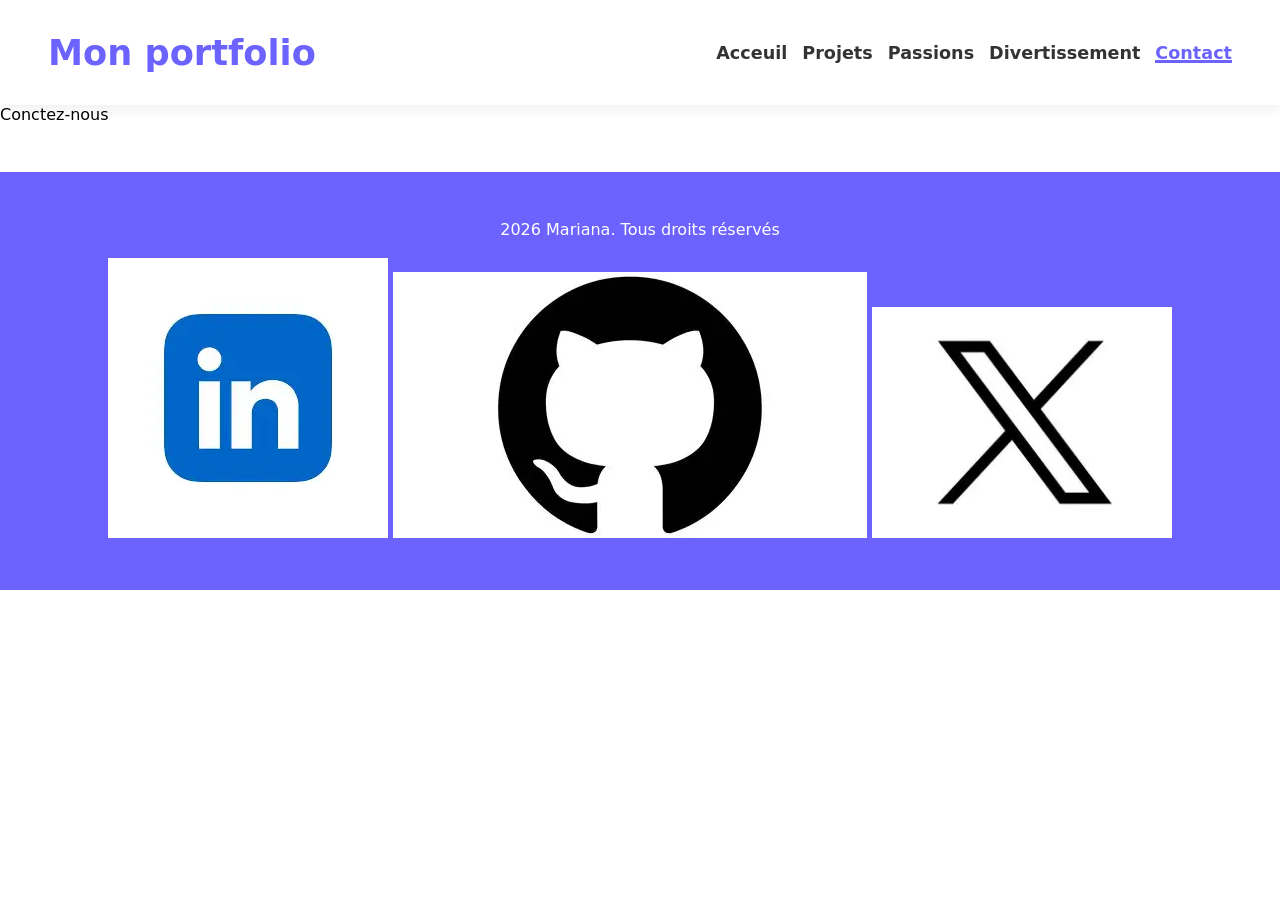
<file: contact.html>
<!DOCTYPE html>
<html lang="en">
<head>
    <meta charset="UTF-8">
    <meta name="viewport" content="width=device-width, initial-scale=1.0">
    <link rel="stylesheet" href="css/style.css">
    <title>mon portfolio</title>
    </head>
<body>
 <header>
    <div><a href="">Mon portfolio</a>
    </div>
    <nav>
        <ul>
            <li><a href="index.html">Acceuil</a></li>
            <li><a href="projet.html">Projets</a></li>
            <li><a href="passions.html">Passions</a></li>
            <li><a href="divertissement.html">Divertissement</a></li>
            <li><a href="contact.html"class="active">Contact</a></li>
        </ul>
    </nav>
 </header> 
   <main>Conctez-nous</main>
   <footer>
    <p>2026 Mariana. Tous droits réservés</p>
    <div>
        <img src="images/linkedin.png" alt="logo Linkedin"widht="300">
        <img src="images/github.png" alt="logo GitHub" whidth="300">
        <img src="images/x_twitter.png" alt="Logo X Twitter"width="300">

    </div>
   </footer>
</body>
</html>
</file>
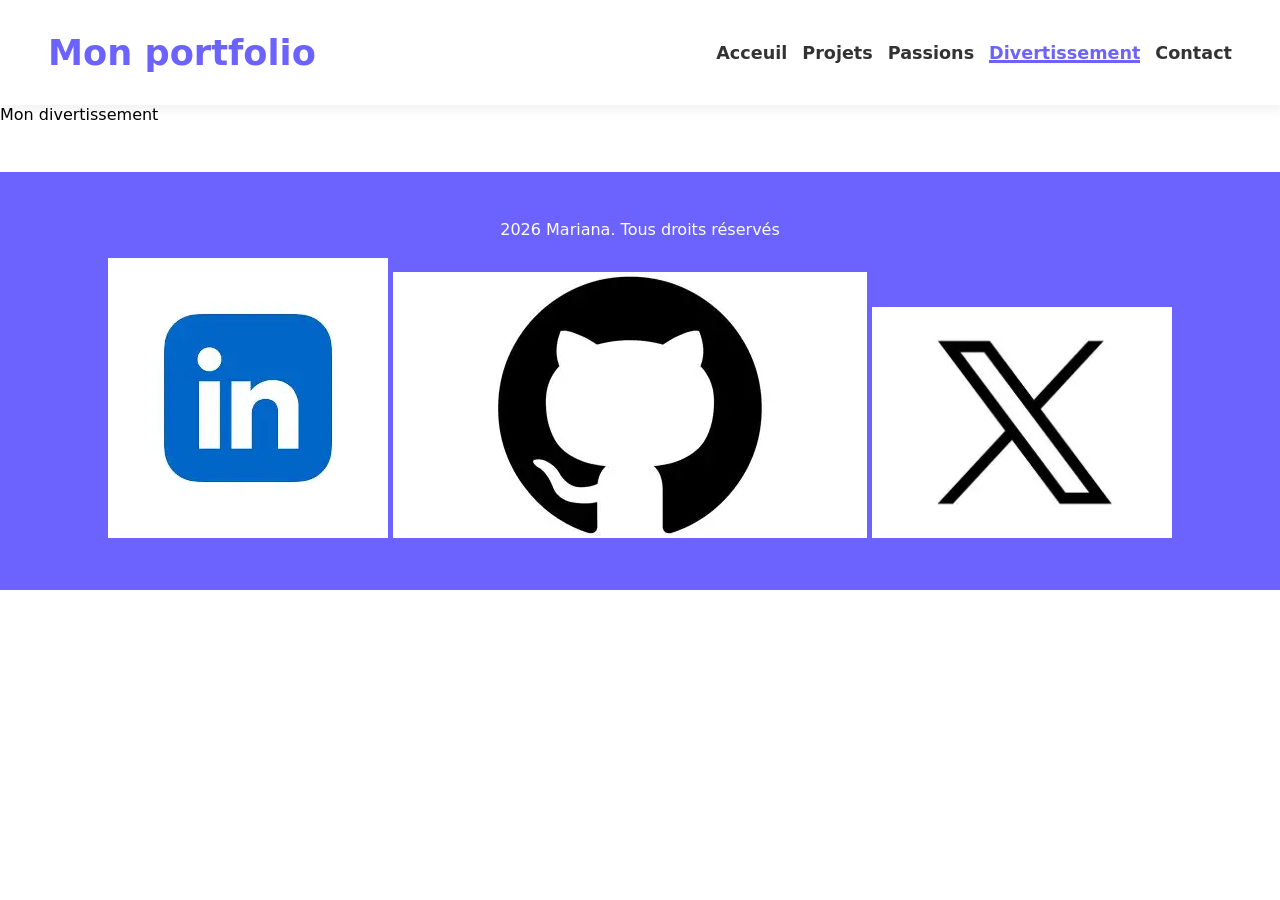
<file: divertissement.html>
<!DOCTYPE html>
<html lang="en">
<head>
    <meta charset="UTF-8">
    <meta name="viewport" content="width=device-width, initial-scale=1.0">
    <link rel="stylesheet" href="css/style.css">
    <title>mon portfolio</title>
    </head>
<body>
 <header>
    <div><a href="">Mon portfolio</a>
    </div>
    <nav>
        <ul>
            <li><a href="index.html">Acceuil</a></li>
            <li><a href="projet.html">Projets</a></li>
            <li><a href="passions.html">Passions</a></li>
            <li><a href="divertissement.html"class="active">Divertissement</a></li>
            <li><a href="contact.html">Contact</a></li>
        </ul>
    </nav>
 </header> 
   <main>Mon divertissement</main>
   <footer>
    <p>2026 Mariana. Tous droits réservés</p>
    <div>
        <img src="images/linkedin.png" alt="logo Linkedin"widht="300">
        <img src="images/github.png" alt="logo GitHub" whidth="300">
        <img src="images/x_twitter.png" alt="Logo X Twitter"width="300">

    </div>
   </footer>
</body>
</html>
</file>
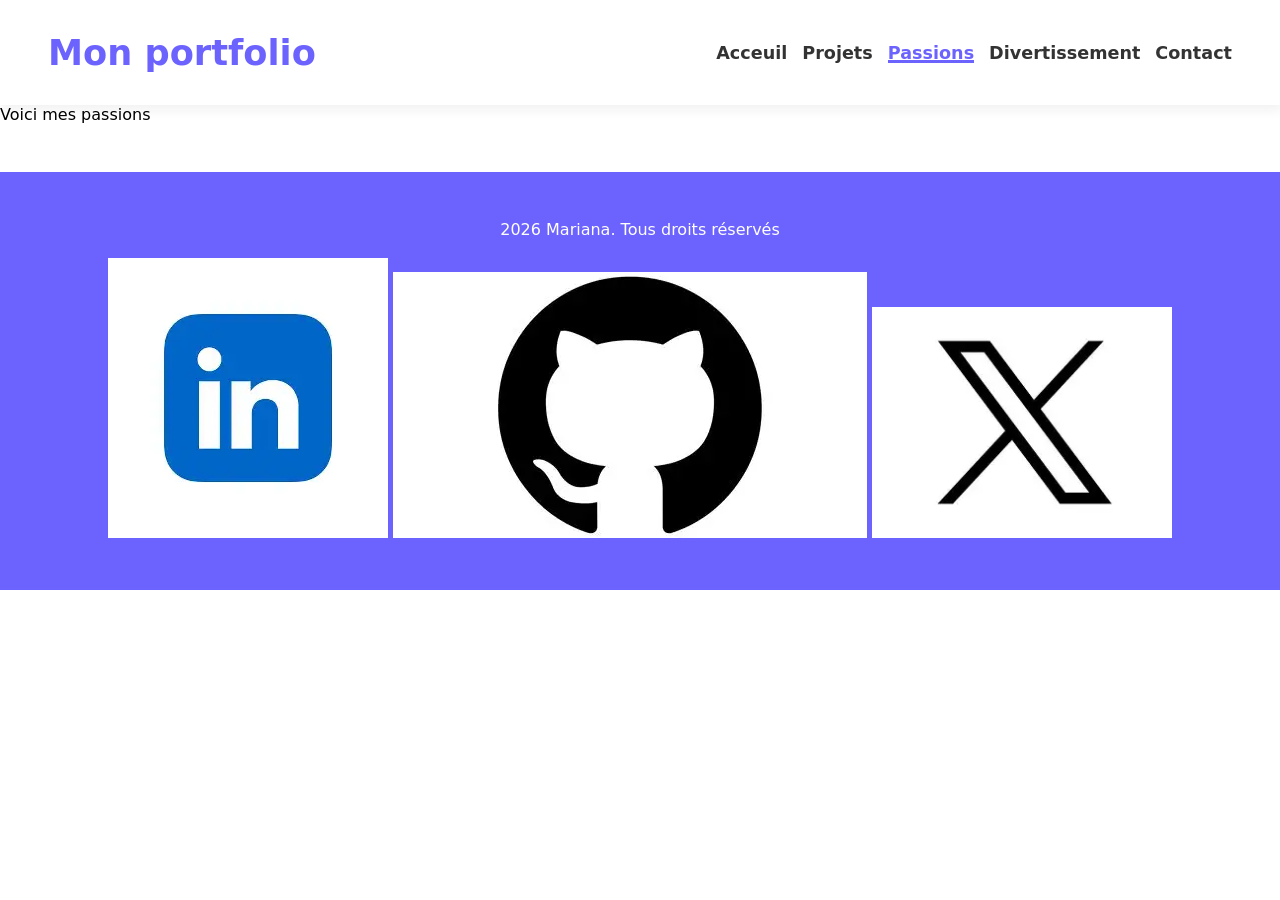
<file: passions.html>
<!DOCTYPE html>
<html lang="en">
<head>
    <meta charset="UTF-8">
    <meta name="viewport" content="width=device-width, initial-scale=1.0">
    <link rel="stylesheet" href="css/style.css">
    <title>mon portfolio</title>
    </head>
<body>
 <header>
    <div><a href="">Mon portfolio</a>
    </div>
    <nav>
        <ul>
            <li><a href="index.html">Acceuil</a></li>
            <li><a href="projet.html">Projets</a></li>
            <li><a href="passions.html"class="active">Passions</a></li>
            <li><a href="divertissement.html">Divertissement</a></li>
            <li><a href="contact.html">Contact</a></li>
        </ul>
    </nav>
 </header> 
   <main>Voici mes passions</main>
   <footer>
    <p>2026 Mariana. Tous droits réservés</p>
    <div>
        <img src="images/linkedin.png" alt="logo Linkedin"widht="300">
        <img src="images/github.png" alt="logo GitHub" whidth="300">
        <img src="images/x_twitter.png" alt="Logo X Twitter"width="300">

    </div>
   </footer>
</body>
</html>
</file>
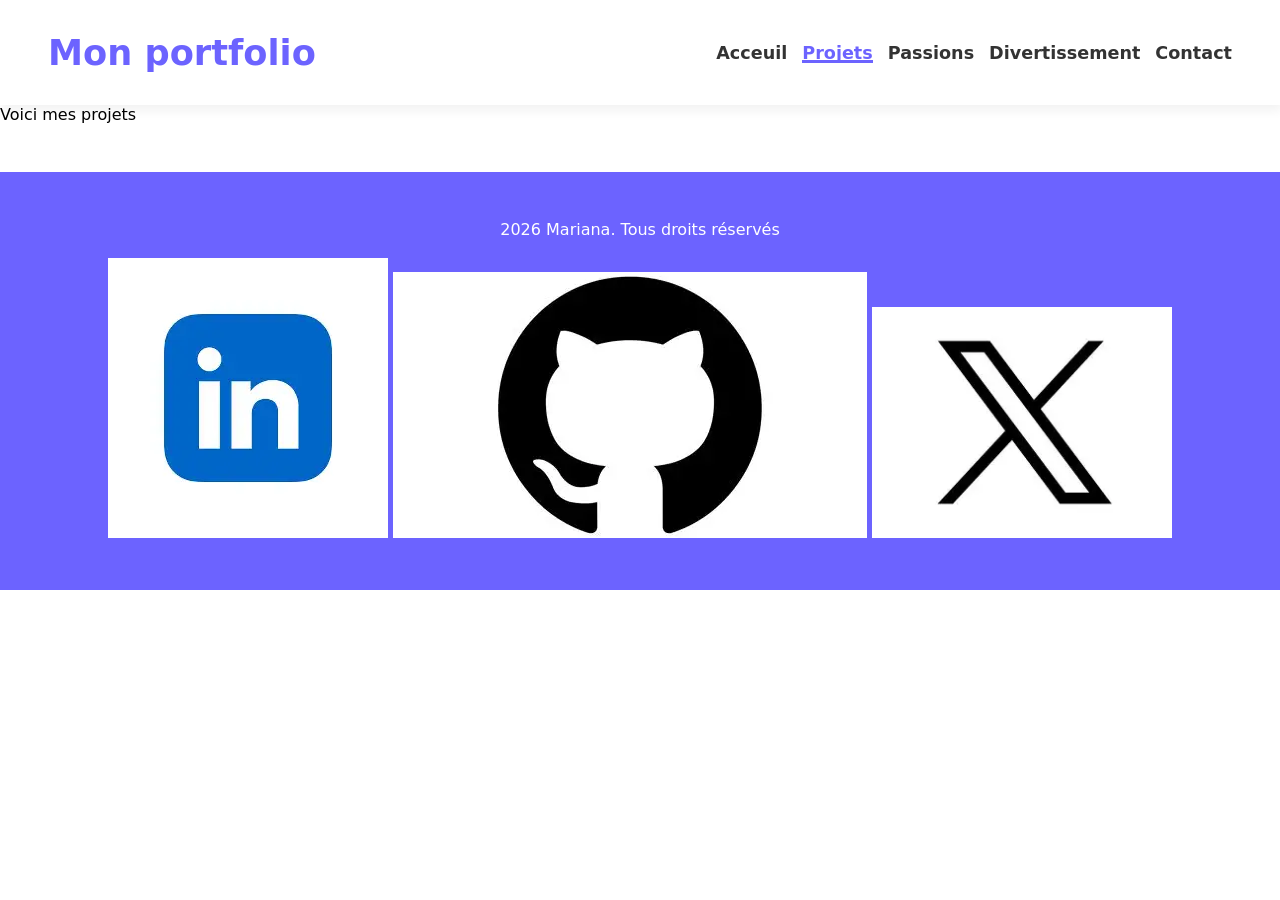
<file: projet.html>
<!DOCTYPE html>
<html lang="en">
<head>
    <meta charset="UTF-8">
    <meta name="viewport" content="width=device-width, initial-scale=1.0">
    <link rel="stylesheet" href="css/style.css">
    <title>mon portfolio</title>
    </head>
<body>
 <header>
    <div><a href="">Mon portfolio</a>
    </div>
    <nav>
        <ul>
            <li><a href="index.html">Acceuil</a></li>
            <li><a href="projet.html"class="active">Projets</a></li>
            <li><a href="passions.html">Passions</a></li>
            <li><a href="divertissement.html">Divertissement</a></li>
            <li><a href="contact.html">Contact</a></li>
        </ul>
    </nav>
 </header> 
   <main>Voici mes projets</main>
   <footer>
    <p>2026 Mariana. Tous droits réservés</p>
    <div>
        <img src="images/linkedin.png" alt="logo Linkedin"widht="300">
        <img src="images/github.png" alt="logo GitHub" whidth="300">
        <img src="images/x_twitter.png" alt="Logo X Twitter"width="300">

    </div>
   </footer>
</body>
</html>
</file>
<file: css/style.css>
:root{
    --violet-doux:#6C63FF;
    --violet-fonce:#534EDD;
    --orange-vif:#FFA726;
    --gris-tres-fonce:#333333;
    --gris-fonce:#555555;
    --gris-tres-clair:#F8F8F8;
    --gris-clair:#EEE;
}

h1{
    color: var(--violet-doux);
}

*{
    margin:0;
    padding:0;
    box-sizing: border-box;
} 

body {
    background-color:white;
    font-family: system-ui,-apple-systeme,BinkMacSystemFont,"seg";      
}  

header{
    background-color:white;
    box-shadow: 2px 6px 10px rgba(0, 0, 0, 0.05);
    position: sticky;
    top: 0;
    z-index: 100;
    display: flex;
    justify-content: space-between;
    align-items: center;
    padding: 2rem 3rem;
}

header div a{
    text-decoration: none;
    font-size: 2.2rem;
    font-weight: bold;
    color: var(--violet-doux);
}

ul li{
    list-style: none;
    margin-left: 15px;    
}

ul{
    display: flex;
}  

ul li a {
    text-decoration: none;
    color: var(--gris-tres-fonce);
    font-weight: 600;
    font-size: 1.1rem;
    position: relative;
    padding: 30px O;

}

ul li a:hover {
    color: var(--violet-doux);
}

ul li a::after {
    content: '';
    position: absolute;
    left: 0;
    bottom: 0;
    height: 2.5px;
    width: 0%;
    background-color:#6C63FF;
    transition: width 0.3s ease;
}

ul li a:hover::after {
    width: 100%;
}

a.active {
 color: var(--violet-doux);
}

a.active::after {
    width: 100%;
}

.hero{
    display: flex;
    justify-content: center;
    align-items: center;
    gap: 5rem;
    text-align: center;
    margin: 1.3rem auto;  
}

.hero img{
    width: 300px;  
    height: 300px;
    object-fit: cover;
    border-radius: 50%;
    border: 8px solid var(--violet-doux);
}

.hero h1{
    color: var(--violet-fonce);
    font-size: 4rem;
    font-weight: 700;
    margin-bottom: 1.2rem;
}

.hero p {
    color: var(--gris-fonce);
    font-size: 1.3rem;
    margin-bottom: 1.2rem;
}   

.hero a{
    text-decoration: none;
    display: inline-block;
    background-color: var(--violet-doux);
    color: white;
    padding: 15px 30px;
    border-radius: 25px;
    text-transform: uppercase;
    letter-spacing: 1.1px;
    font-weight: 600;
    margin-top: 1rem;
}

.hero a:hover{
    transition: 0.5s ease-in-out;
    background-color: var(--violet-fonce);
    transform: translateY(-3px);
}

.apropos{
    width: 800px;
    margin: 6rem auto;
    text-align: center;      
}

section h2{
    color:var(--violet-doux);
    font-size: 2.6rem;
    font-weight: 700;
    position: relative;
    text-align: center;
}

section h2::after{
    content: '';
    display: block;
    width: 60px;
    height: 4px;
    background-color: var(--violet-doux);
    margin: 1.2rem auto;
    border-radius: 2px;
}

.apropos p{
    margin-bottom: 2rem;
    color: var(--gris-fonce);
    font-size: 1.3rem;
}
.competences table{
    width: 80%;
    margin: 0 auto ;
    border-collapse: collapse;
    background-color: #FFF;
    box-shadow: 0 5px 15px rgb(0,0, 0, 0.08);
    border-radius: 10px;
    overflow: hidden;

}
.competences tablle th, .competences table td {
    padding: 15px;
}
.competences table thead{
    background-color: var(--violet-doux);
    color: #FFF;
    text-transform: uppercase;
}
.competences table tbody td {
    /*  ajoute une bordure de 1px en bas de chaque cellule*/ 
    border-bottom: 1px solid var(--gris-clair);
}
.competences table tbody tr:nth-child(even){
    background-color: #FDFDFD;    
}

.competences table tbody tr{
    transition: background-color 0.3s ease; 
}



.competences table tbody tr:hover{
    background-color: #f0f0f0;
}
.competences table thead {
    text-align: left;
}
footer {
    margin-top: 3rem;
    background-color: var(--violet-doux);
    padding: 3rem 0;
    text-align: center;
}
footer p {
    color: white;
    margin-bottom: 1.2rem;
    
}
footer a {
    display: inline-block;
    font-size: 1.6;
    color: white;
    margin: 0 10px;
    transition: color 0.3s ease,tranform 0.2rem ease;

    
}
footer a:hover{
    color: var(--orange-vif)
    transform: translatey(-3px)
}
</file>
